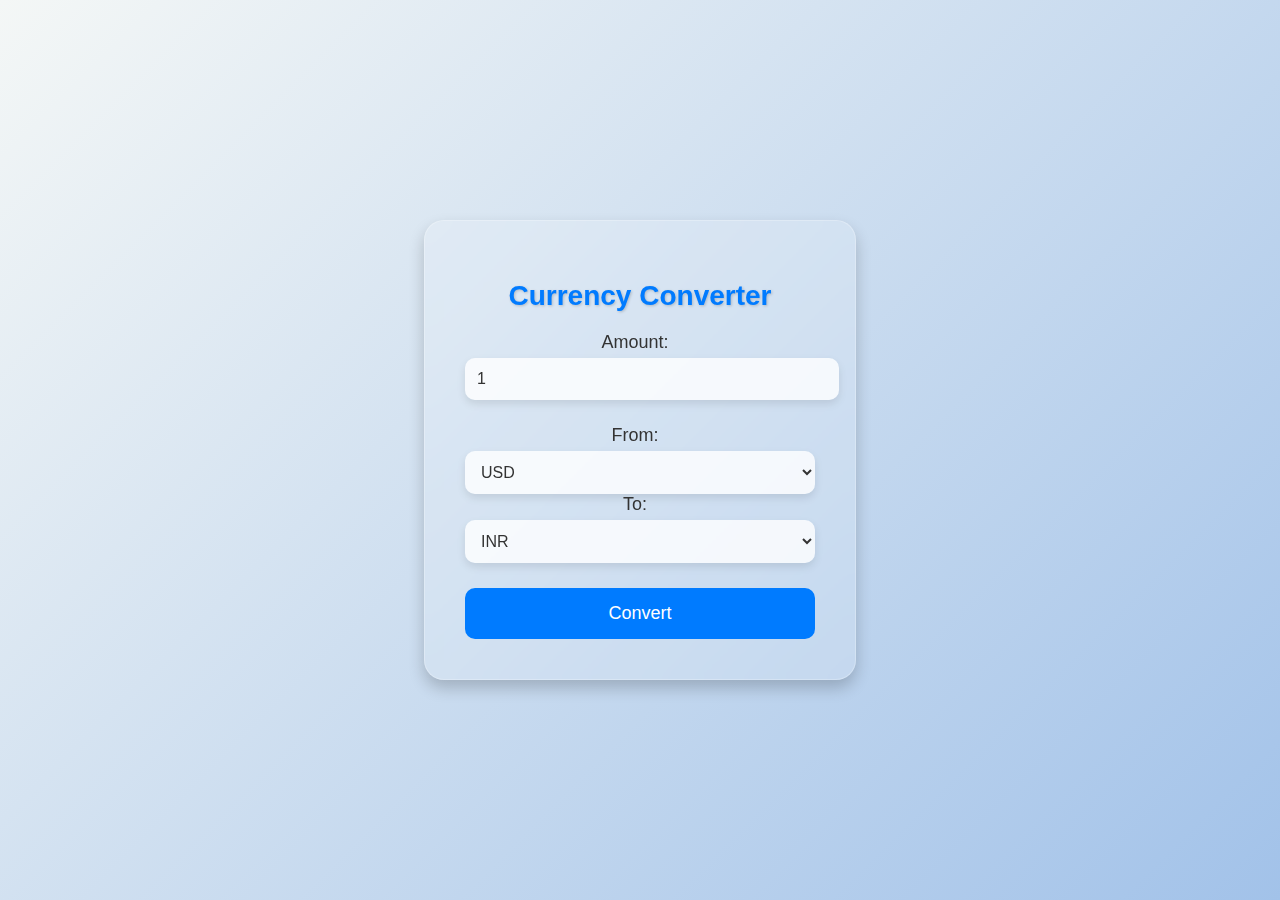
<file: templates/currency.html>
<!DOCTYPE html>
<html lang="en">
<head>
    <meta charset="UTF-8">
    <meta name="viewport" content="width=device-width, initial-scale=1.0">
    <title>MarketMinds</title>
    <style>
/* General body styling */
body {
    font-family: 'Arial', sans-serif;
    background-image: url("E:\PROJECT\currency-exchange\images\s3.png");
    background: linear-gradient(135deg, #f4f7f6, #a2c2e9);
    margin: 0;
    padding: 0;
    display: flex;
    justify-content: center;
    align-items: center;
    height: 100vh;
    overflow: hidden;
}

/* Container for the converter with enhanced glassmorphism effect */
.container {
    background: rgba(255, 255, 255, 0.15);
    border-radius: 20px;
    padding: 40px;
    box-shadow: 0 8px 16px rgba(0, 0, 0, 0.2);
    backdrop-filter: blur(8px); /* Reduced blur to prevent text blurriness */
    border: 1px solid rgba(255, 255, 255, 0.25);
    text-align: center;
    width: 350px;
    transition: transform 0.3s ease, box-shadow 0.3s ease;
}

.container:hover {
    transform: scale(100%); /* Slightly reduced scale to reduce blurriness */
    box-shadow: 0 12px 24px rgba(0, 0, 0, 0.63);
}

/* Title styling */
h1 {
    font-size: 28px;
    color: #007bff;
    margin-bottom: 20px;
    font-weight: bold;
    text-shadow: 1px 1px 3px rgba(0, 0, 0, 0.2);
}

/* Input section styling */
.input-section,
.dropdown-section {
    margin-bottom: 25px;
}

label {
    font-size: 18px;
    color: #333;
    margin-right: 10px;
}

input, select {
    padding: 12px;
    width: 100%;
    border: none;
    border-radius: 10px;
    margin-top: 5px;
    background: rgba(255, 255, 255, 0.8);
    color: #333;
    font-size: 16px;
    box-shadow: 0 4px 8px rgba(0, 0, 0, 0.1);
    transition: box-shadow 0.3s ease;
}

input:focus, select:focus {
    outline: none;
    box-shadow: 0 0 8px rgba(0, 123, 255, 0.5);
}

/* Button styling */
button {
    padding: 15px 25px;
    background-color: #007bff;
    color: white;
    font-size: 18px;
    border: none;
    border-radius: 10px;
    cursor: pointer;
    width: 100%;
    transition: background-color 0.3s ease, transform 0.2s ease;
}

button:hover {
    background-color: #0056b3;
    transform: translateY(-2px);
}

button:active {
    transform: translateY(1px);
}

/* Result box styling */
.result-box {
    margin-top: 25px;
    font-size: 20px;
    color: #333;
    padding: 15px;
    border-radius: 10px;
    background-color: rgba(255, 255, 255, 0.25);
    box-shadow: 0 4px 8px rgba(0, 0, 0, 0.15);
    display: none;
}

.result-box.active {
    display: block;
    animation: fadeIn 0.5s ease-in-out;
}

@keyframes fadeIn {
    from {
        opacity: 0;
    }
    to {
        opacity: 1;
    }
}

/* Responsive design */
@media (max-width: 768px) {
    .container {
        width: 90%;
    }
}

    </style>
</head>
<body>
    <div class="container">
        <h1>Currency Converter</h1>
        <div class="converter-box">
            <div class="input-section">
                <label for="amount">Amount:</label>
                <input type="number" id="amount" placeholder="Enter amount" value="1">
            </div>
            <div class="dropdown-section">
                <label for="fromCurrency">From:</label>
                <select id="fromCurrency">
                    <option value="USD">USD</option>
                    <option value="EUR">EUR</option>
                    <option value="INR">INR</option>
                    <option value="JPY">JPY</option>
                    <!-- Add more currencies as needed -->
                </select>

                <label for="toCurrency">To:</label>
                <select id="toCurrency">
                    <option value="INR">INR</option>
                    <option value="USD">USD</option>
                    <option value="EUR">EUR</option>
                    <option value="JPY">JPY</option>
                    <!-- Add more currencies as needed -->
                </select>
            </div>
            <button onclick="convertCurrency()">Convert</button>
            <div id="result" class="result-box"></div>
        </div>
    </div>

    <script>
        const apiKey ="56f5c1144a65edc29edf1c59"; // Replace with your actual API key
const apiUrl = 'https://v6.exchangerate-api.com/v6/' + apiKey + '/latest/';

// Function to fetch exchange rates
async function fetchExchangeRates(baseCurrency) {
    try {
        const response = await fetch(apiUrl + baseCurrency);
        const data = await response.json();
        return data.conversion_rates;
    } catch (error) {
        console.error('Error fetching exchange rates:', error);
        return null;
    }
}

// Function to convert currency
async function convertCurrency() {
    const amount = parseFloat(document.getElementById('amount').value);
    const fromCurrency = document.getElementById('fromCurrency').value;
    const toCurrency = document.getElementById('toCurrency').value;
    const resultBox = document.getElementById('result');

    if (isNaN(amount) || amount <= 0) {
        resultBox.innerHTML = "Please enter a valid amount.";
        resultBox.classList.add('active');
        return;
    }

    if (fromCurrency === toCurrency) {
        resultBox.innerHTML = `Same currency selected. Amount: ${amount} ${toCurrency}`;
        resultBox.classList.add('active');
        return;
    }

    const rates = await fetchExchangeRates(fromCurrency);

    if (!rates || !(toCurrency in rates)) {
        resultBox.innerHTML = "Unable to fetch conversion rates.";
        resultBox.classList.add('active');
        return;
    }

    const convertedAmount = (amount * rates[toCurrency]).toFixed(2);
    resultBox.innerHTML = `${amount} ${fromCurrency} = ${convertedAmount} ${toCurrency}`;
    resultBox.classList.add('active');
}

// Add event listener to convert button
document.querySelector('button').addEventListener('click', convertCurrency);

    </script>
</body>

</html>
</file>
